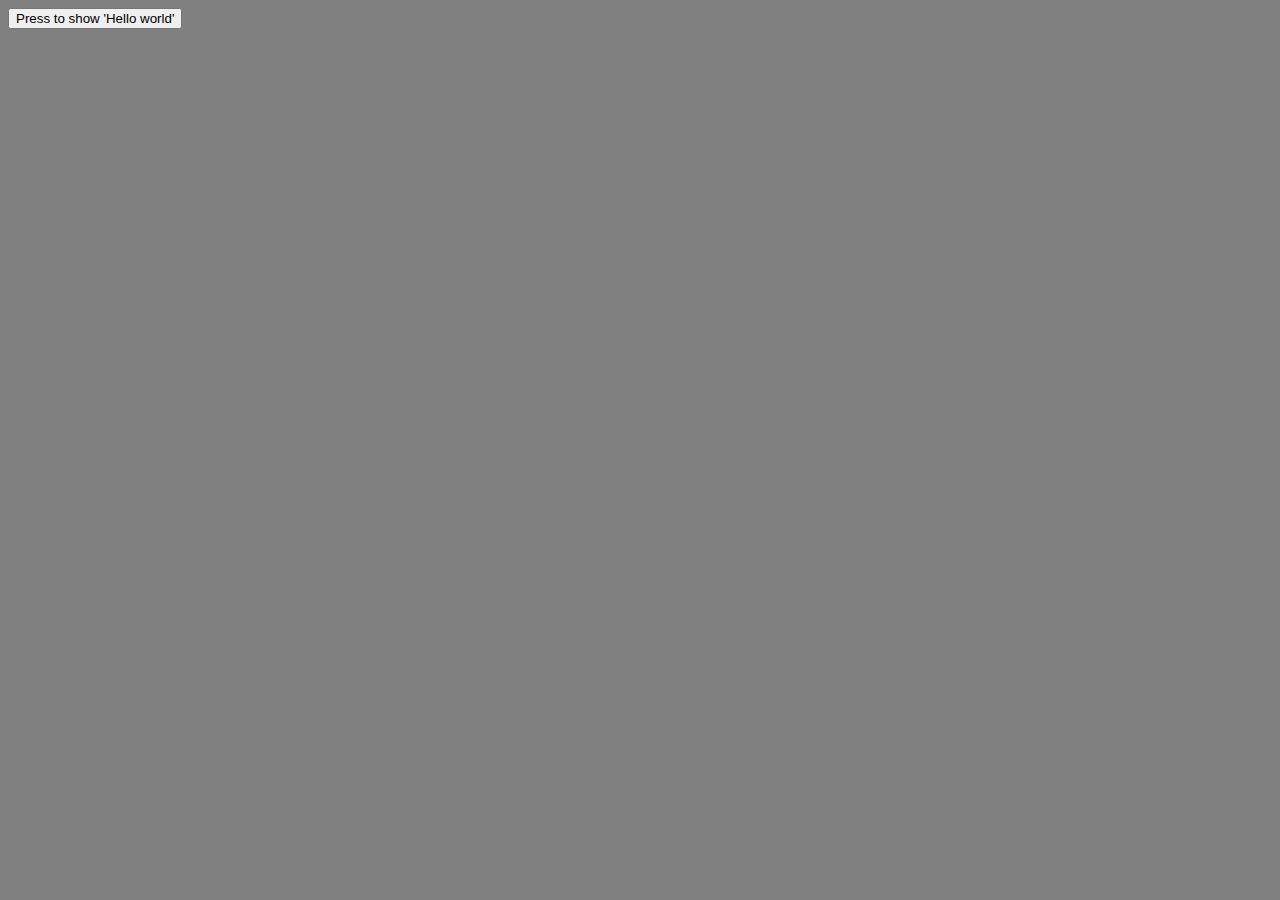
<file: exercises/02-on-click-Hello-World/index.html>
<!DOCTYPE html>
<html>
	<head>
		<meta charset="utf-8" />
		<meta name="viewport" content="width=device-width" />
		<title>4Geeks Academy</title>
	</head>
	<body>
		<input id="hello" type="button" value="Press to show 'Hello world'" />
		<!-- <input onclick="myClickFunction();" type="button" value="Press to show 'Hello world'" /> -->
		<script src="index.js"></script>
	</body>
</html>
</file>
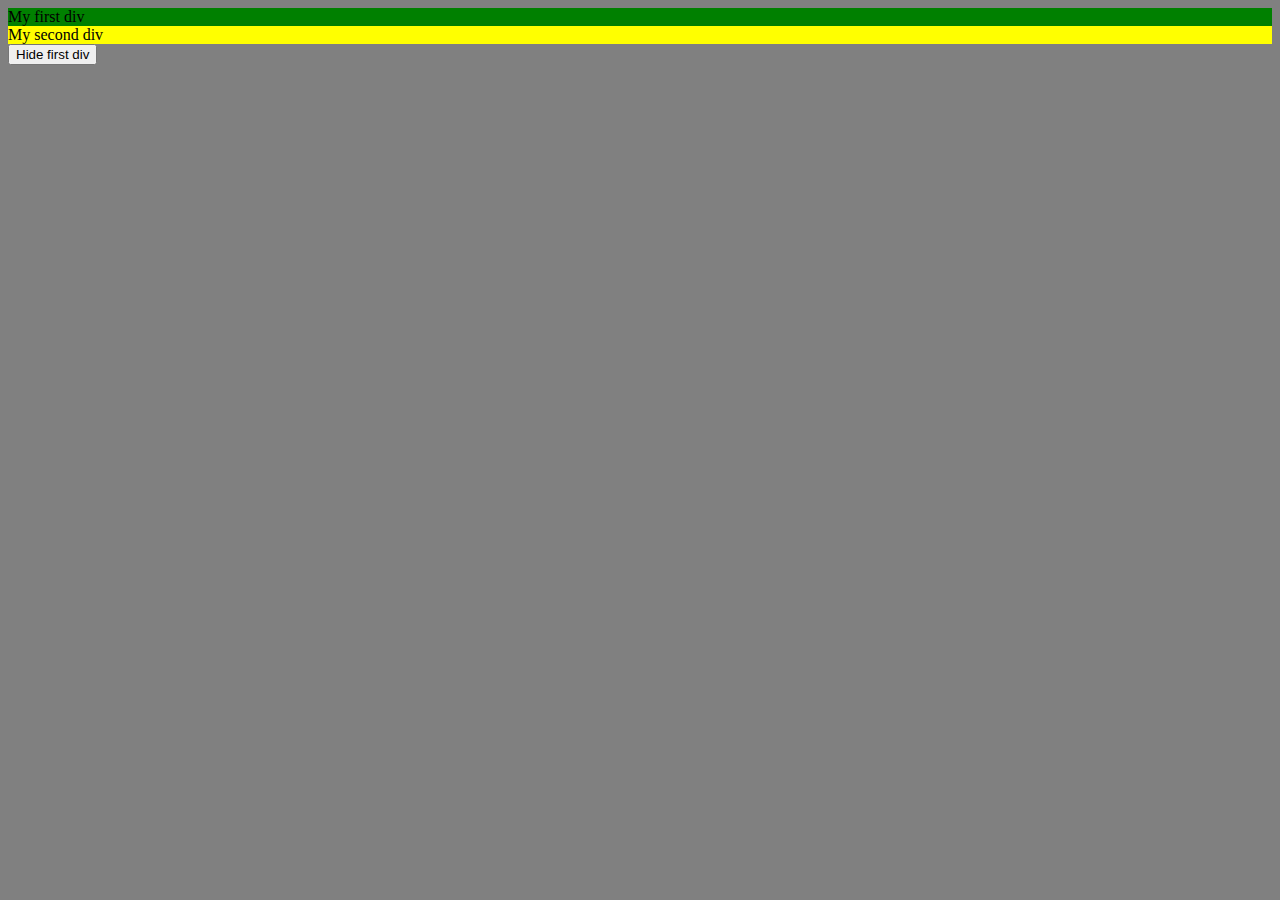
<file: exercises/04-hide-on-click/index.html>
<!DOCTYPE html>
<html>
	<head>
		<meta charset="utf-8" />
		<meta name="viewport" content="width=device-width" />
		<title>4Geeks Academy</title>
		<link rel="stylesheet" href="styles.css" />
	</head>

	<body>
		<div id="firstDiv">My first div</div>
		<div id="secondDiv">My second div</div>
		<input type="button" value="Hide first div" onclick="myEventListener();" />
		<script src="index.js"></script>
	</body>
</html>
</file>
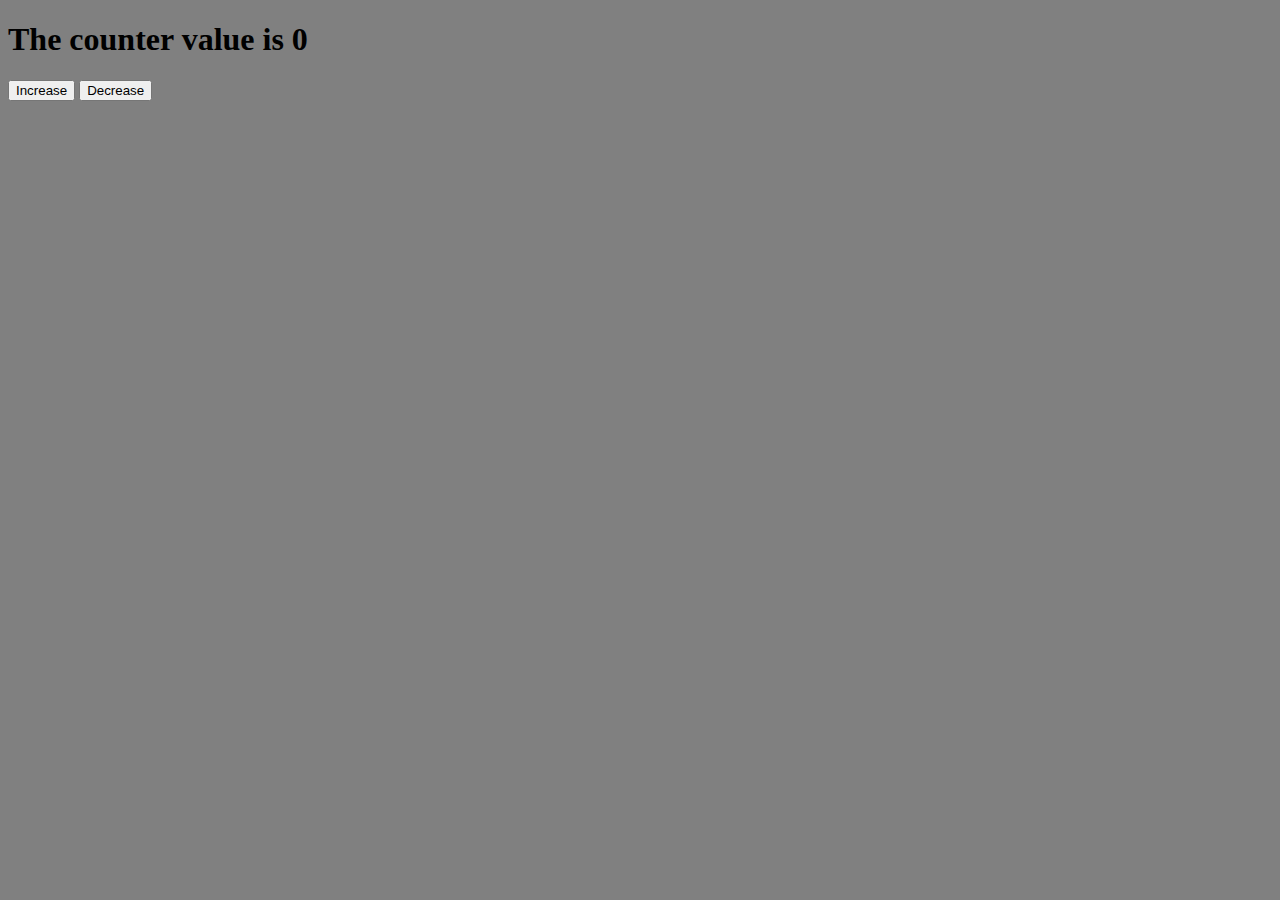
<file: exercises/07-count-on-click/index.html>
<!DOCTYPE html>
<html>

<head>
	<meta charset="utf-8" />
	<meta name="viewport" content="width=device-width" />
	<title>4Geeks Academy</title>
</head>

<body>
	<h1 id="screen">Loading...</h1>
	<button onclick="increaseCounter();">Increase</button>
	<button onclick="decreaseCounter();">Decrease</button>

	<script src="index.js"></script>
</body>

</html>
</file>
<file: exercises/04-hide-on-click/styles.css>
#firstDiv {
	background: green;
}
#secondDiv {
	background: yellow;
}
body {
	background-color: grey;
}
</file>
